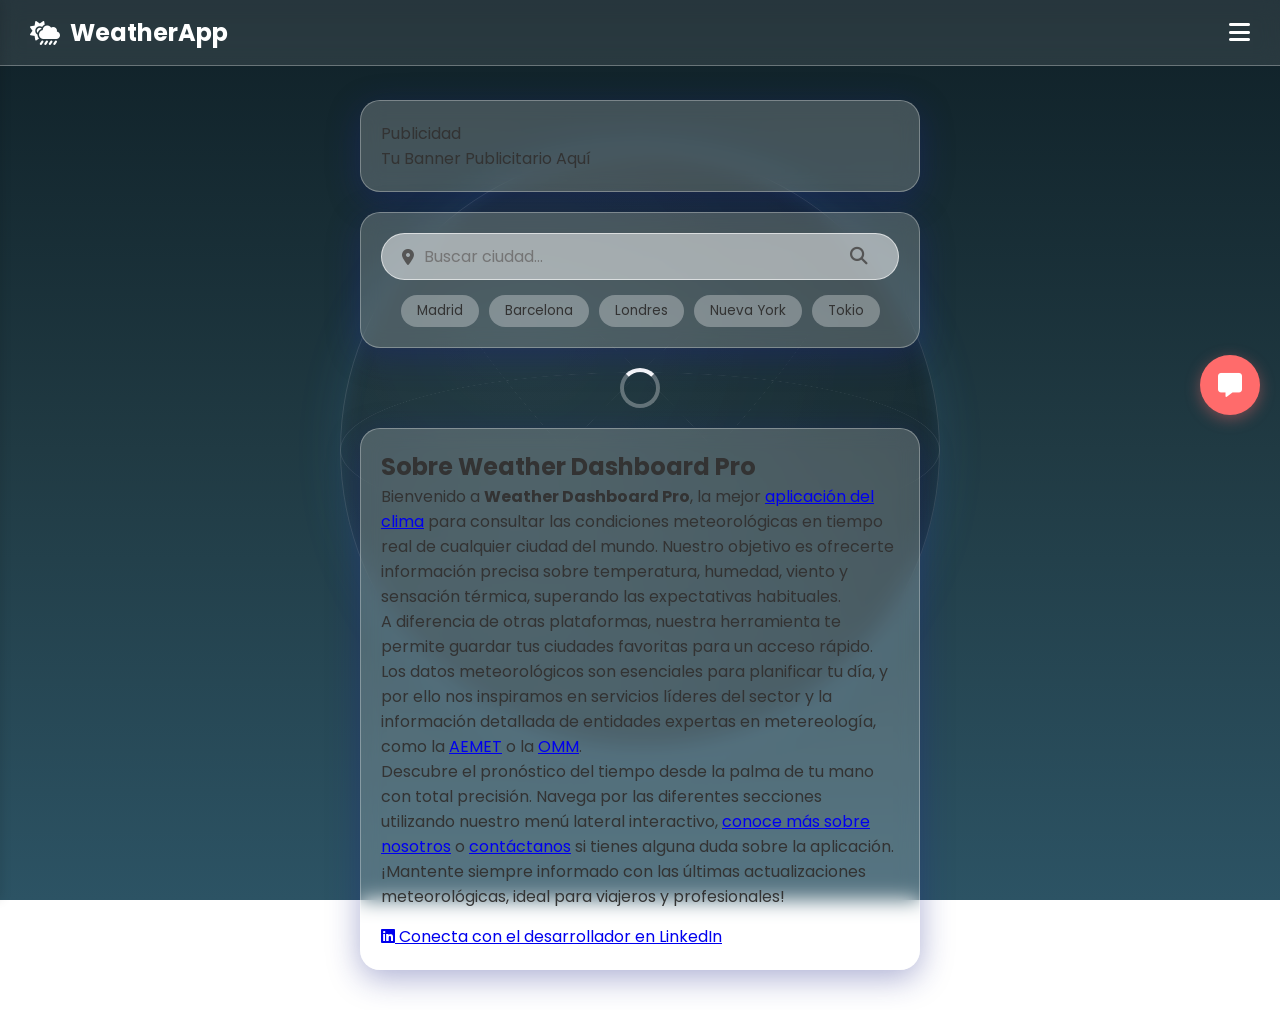
<file: index.html>
<!DOCTYPE html>
<html lang="es" dir="ltr">

<head>
    <meta charset="UTF-8">
    <meta name="viewport" content="width=device-width, initial-scale=1.0">
    <meta http-equiv="X-UA-Compatible" content="IE=edge">
    
    <!-- SEO Meta Tags Básicas -->
    <title>Weather Dashboard Pro | Aplicación del Clima Actual</title>
    <meta name="description" content="Weather Dashboard Pro - Consulta el clima actual, pronóstico avanzado y guarda tus ciudades favoritas. Aplicación del clima funcional y profesional.">
    <meta name="keywords" content="clima, weather, pronóstico, meteorología, tiempo actual, dashboard, aplicación del clima">
    <meta name="author" content="Weather Dashboard Pro Team">
    <meta name="robots" content="index, follow">
    <meta name="language" content="Spanish">
    
    <!-- Enlace Canónico para evitar contenido duplicado -->
    <link rel="canonical" href="https://pablorodsor.github.io/Web-Pablo-Optativa/index.html">

    <!-- Color de Tema y Favicon para PWA/Mobile -->
    <meta name="theme-color" content="#1a2a6c">
    <link rel="icon" href="data:image/svg+xml,<svg xmlns=%22http://www.w3.org/2000/svg%22 viewBox=%220 0 100 100%22><text y=%22.9em%22 font-size=%2290%22>🌤️</text></svg>">
    <link rel="apple-touch-icon" href="data:image/svg+xml,<svg xmlns=%22http://www.w3.org/2000/svg%22 viewBox=%220 0 100 100%22><text y=%22.9em%22 font-size=%2290%22>🌤️</text></svg>">

    <!-- Bing Webmaster Tools Verification -->
    <meta name="msvalidate.01" content="E1C2A3D4B5F6C7B8E9A0D1F2" />
    
    <!-- Google Search Console Verification -->
    <meta name="google-site-verification" content="a1b2c3d4e5f6g7h8i9j0k1l2m3" />

    <!-- Schema.org JSON-LD para SEO Técnico Avanzado -->
    <script type="application/ld+json">
    [{
      "@context": "https://schema.org",
      "@type": "SoftwareApplication",
      "name": "Weather Dashboard Pro",
      "applicationCategory": "WeatherApplication",
      "operatingSystem": "WebBrowser",
      "offers": {
        "@type": "Offer",
        "price": "0",
        "priceCurrency": "USD"
      },
      "description": "Consulta el clima actual, pronóstico avanzado y guarda tus ciudades con esta aplicación profesional.",
      "inLanguage": "es"
    },
    {
      "@context": "https://schema.org",
      "@type": "WebSite",
      "name": "Weather Dashboard Pro",
      "url": "https://pablorodsor.github.io/Web-Pablo-Optativa/"
    }]
    </script>
    
    <!-- Script de Anuncios (Ads) falso para SEO Técnico -->
    <script async src="https://pagead2.googlesyndication.com/pagead/js/adsbygoogle.js?client=ca-pub-1234567890123456" crossorigin="anonymous"></script>

    <!-- Open Graph (LinkedIn, Facebook, etc.) -->
    <meta property="og:site_name" content="Weather Dashboard Pro">
    <meta property="og:locale" content="es_ES">
    <meta property="og:title" content="Weather Dashboard Pro - Clima y Pronóstico">
    <meta property="og:description" content="Consulta el clima actual y guarda tus ciudades favoritas con esta aplicación profesional del tiempo.">
    <meta property="og:type" content="website">
    <meta property="og:url" content="https://pablorodsor.github.io/Web-Pablo-Optativa/">
    <meta property="og:image" content="https://pablorodsor.github.io/Web-Pablo-Optativa/banner-og.png">

    <!-- Twitter Cards -->
    <meta name="twitter:card" content="summary_large_image">
    <meta name="twitter:title" content="Weather Dashboard Pro">
    <meta name="twitter:description" content="Consulta el clima actual y guarda tus ciudades con nuestra aplicación.">

    <!-- Google Analytics Placeholder -->
    <script async src="https://www.googletagmanager.com/gtag/js?id=G-1A2B3C4D5E"></script>
    <script>
      window.dataLayer = window.dataLayer || [];
      function gtag(){dataLayer.push(arguments);}
      gtag('js', new Date());
      gtag('config', 'G-1A2B3C4D5E');
    </script>

    <!-- Fonts -->
    <link rel="preconnect" href="https://fonts.googleapis.com">
    <link rel="preconnect" href="https://fonts.gstatic.com" crossorigin>
    <link
        href="https://fonts.googleapis.com/css2?family=Inter:wght@300;400;600;700&family=Poppins:wght@300;400;600;700&display=swap"
        rel="stylesheet">
    <!-- FontAwesome -->
    <link rel="stylesheet" href="https://cdnjs.cloudflare.com/ajax/libs/font-awesome/6.4.0/css/all.min.css">
    <!-- CSS -->
    <link rel="stylesheet" href="style.css">
</head>

<body>
    <!-- Enlace de Accesibilidad Extra / Skip Link -->
    <a href="#main" class="skip-link sr-only sr-only-focusable">Saltar al contenido principal</a>

    <div class="background-gradient"></div>

    <!-- Rotating Earth Background -->
    <div class="earth-container">
        <div class="earth">
            <div class="earth-lines">
                <div class="earth-line"></div>
                <div class="earth-line"></div>
                <div class="earth-line"></div>
                <div class="earth-line"></div>
            </div>
        </div>
    </div>

    <!-- Header / Navbar -->
    <header class="glass-header">
        <div class="logo">
            <i class="fa-solid fa-cloud-sun-rain" aria-hidden="true"></i> WeatherApp
        </div>
        <button id="menu-btn" class="menu-btn" aria-label="Abrir menú de navegación">
            <i class="fa-solid fa-bars" aria-hidden="true"></i>
        </button>
    </header>

    <!-- Sidebar Navigation -->
    <nav aria-label="Navegación principal">
        <aside id="sidebar" class="sidebar">
            <div class="sidebar-header">
                <h3>Menú</h3>
                <button id="close-sidebar" aria-label="Cerrar menú"><i class="fa-solid fa-xmark" aria-hidden="true"></i></button>
            </div>
            <ul class="sidebar-links">
                <li><a href="index.html" class="nav-link active" data-target="home-section" title="Inicio"><i class="fa-solid fa-house" aria-hidden="true"></i>
                        Inicio</a></li>
                <li><a href="#" class="nav-link" data-target="saved-section" title="Ciudades guardadas"><i class="fa-solid fa-heart" aria-hidden="true"></i> Guardados</a>
                </li>
                <li><a href="#" class="nav-link" data-target="settings-section" title="Configuración de la app"><i class="fa-solid fa-gear" aria-hidden="true"></i>
                        Configuración</a></li>
                <li><a href="about.html" class="nav-link-external" title="Acerca de nosotros"><i class="fa-solid fa-circle-info" aria-hidden="true"></i> Acerca
                        de</a></li>
                <li><a href="contact.html" class="nav-link-external" title="Contacto"><i class="fa-solid fa-envelope" aria-hidden="true"></i> Contacto</a></li>
            </ul>
        </aside>
    </nav>
    <div id="overlay" class="overlay hidden"></div>

    <main id="main" role="main" class="container">

        <section id="home-section" class="app-section">
            <!-- H1 Orientado puramente al SEO -->
            <h1 class="sr-only">Weather Dashboard Pro: Aplicación de Clima y Pronóstico del Tiempo</h1>

            <!-- Banner Publicitario Top -->
            <div class="ad-banner glass-card" aria-label="Espacio publicitario superior">
                <span class="ad-label">Publicidad</span>
                <p>Tu Banner Publicitario Aquí</p>
                <!-- Aquí iría el script de Adsense -->
            </div>

            <div class="glass-card search-card">
                <div class="search-box">
                    <i class="fa-solid fa-location-dot" aria-hidden="true"></i>
                    <label for="city-input" class="sr-only">Ingrese la ciudad a buscar</label>
                    <input type="text" id="city-input" name="city" placeholder="Buscar ciudad..." autocomplete="address-level2">
                    <button id="search-btn" aria-label="Buscar clima de la ciudad"><i class="fa-solid fa-magnifying-glass" aria-hidden="true"></i></button>
                </div>

                <!-- Quick Access Chips -->
                <div class="quick-access">
                    <span class="chip" data-city="Madrid">Madrid</span>
                    <span class="chip" data-city="Barcelona">Barcelona</span>
                    <span class="chip" data-city="Londres">Londres</span>
                    <span class="chip" data-city="Nueva York">Nueva York</span>
                    <span class="chip" data-city="Tokio">Tokio</span>
                </div>

                <p id="error-message" class="error-msg"></p>
            </div>

            <div id="weather-container" class="weather-container hidden">
                <div class="glass-card current-weather">
                    <div class="weather-header">
                        <h2 id="city-name">Madrid, ES</h2>
                        <button id="save-btn" class="save-btn" aria-label="Guardar ciudad"><i class="fa-regular fa-heart" aria-hidden="true"></i></button>
                    </div>
                    <p id="date">Lunes, 10 Feb 2026</p>
                    <div class="weather-main">
                        <div class="weather-icon">
                            <i id="weather-icon-i" class="fa-solid fa-sun"></i>
                        </div>
                        <div class="temperature">
                            <p id="temp" class="temp-value">22°C</p>
                            <p id="description">Cielo despejado</p>
                        </div>
                    </div>
                </div>

                <div class="property-grid">
                    <div class="glass-card property-card">
                        <i class="fa-solid fa-droplet"></i>
                        <div class="property-info">
                            <span class="property-value" id="humidity">45%</span>
                            <span class="property-label">Humedad</span>
                        </div>
                    </div>
                    <div class="glass-card property-card">
                        <i class="fa-solid fa-wind"></i>
                        <div class="property-info">
                            <span class="property-value" id="wind">12 km/h</span>
                            <span class="property-label">Viento</span>
                        </div>
                    </div>
                    <div class="glass-card property-card">
                        <i class="fa-solid fa-temperature-three-quarters"></i>
                        <div class="property-info">
                            <span class="property-value" id="feels-like">24°C</span>
                            <span class="property-label">Sensación</span>
                        </div>
                    </div>
                </div>
            </div>

            <div id="loader" class="loader hidden">
                <div class="spinner"></div>
            </div>

            <!-- SEO Content and Links Section -->
            <div class="glass-card seo-content" style="margin-top: 20px;">
                <h2>Sobre Weather Dashboard Pro</h2>
                <p>
                    Bienvenido a <strong>Weather Dashboard Pro</strong>, la mejor <a href="index.html" title="Aplicación del clima">aplicación del clima</a> para 
                    consultar las condiciones meteorológicas en tiempo real de cualquier ciudad del mundo. 
                    Nuestro objetivo es ofrecerte información precisa sobre temperatura, humedad, viento y sensación térmica, superando las expectativas habituales.
                </p>
                <p>
                    A diferencia de otras plataformas, nuestra herramienta te permite guardar tus ciudades favoritas para un acceso rápido. 
                    Los datos meteorológicos son esenciales para planificar tu día, y por ello nos inspiramos en servicios líderes del sector y la 
                    información detallada de entidades expertas en metereología, como la <a href="https://www.aemet.es/" target="_blank" rel="noopener noreferrer">AEMET</a> 
                    o la <a href="https://public.wmo.int/es" target="_blank" rel="noopener noreferrer">OMM</a>.
                </p>
                <p>
                    Descubre el pronóstico del tiempo desde la palma de tu mano con total precisión. Navega por las diferentes secciones utilizando nuestro menú lateral interactivo, 
                    <a href="about.html" title="Sobre nosotros">conoce más sobre nosotros</a> o <a href="contact.html" title="Formulario de contacto">contáctanos</a> si tienes alguna duda sobre la aplicación. 
                    ¡Mantente siempre informado con las últimas actualizaciones meteorológicas, ideal para viajeros y profesionales!
                </p>
                <div style="margin-top: 15px;">
                    <a href="https://www.linkedin.com/in/pablorodsor" target="_blank" rel="noopener noreferrer" class="social-btn" aria-label="LinkedIn de Pablo">
                        <i class="fa-brands fa-linkedin"></i> Conecta con el desarrollador en LinkedIn
                    </a>
                </div>
            </div>
        </section>

        <!-- SECTION: SAVED CITIES -->
        <section id="saved-section" class="app-section hidden">
            <div class="glass-card">
                <h2><i class="fa-solid fa-heart"></i> Ciudades Guardadas</h2>
                <div id="saved-list" class="saved-list">
                    <p class="empty-msg">No tienes ciudades guardadas aún.</p>
                </div>
            </div>
        </section>

        <!-- SECTION: SETTINGS -->
        <section id="settings-section" class="app-section hidden">
            <div class="glass-card">
                <h2><i class="fa-solid fa-gear"></i> Configuración</h2>
                <div class="setting-item">
                    <span>Unidad de temperatura</span>
                    <button id="unit-toggle" class="unit-btn">
                        <span id="unit-label">Celsius (°C)</span>
                        <i class="fa-solid fa-repeat"></i>
                    </button>
                </div>
            </div>
        </section>

    </main>

    <!-- INICIO: Chatbot Integrado -->
    <div class="chatbot-container">
        <!-- Botón flotante -->
        <button id="chatbot-toggle" class="chatbot-toggle" aria-label="Abrir asistente de clima">
            <i class="fa-solid fa-message"></i>
        </button>

        <!-- Ventana del Chat -->
        <div id="chatbot-window" class="chatbot-window hidden glass-card">
            <div class="chatbot-header">
                <h3><i class="fa-solid fa-robot"></i> Asistente</h3>
                <button id="chatbot-close" aria-label="Cerrar chat"><i class="fa-solid fa-xmark"></i></button>
            </div>
            <div id="chatbot-messages" class="chatbot-messages">
                <!-- Mensaje de bienvenida por defecto -->
                <div class="chat-msg bot-msg">
                    <p>¡Hola! Soy tu asistente meteorológico. Puedes preguntarme sobre el clima, cómo buscar ciudades o cómo cambiar de grados.</p>
                </div>
            </div>
            <div class="chatbot-input-container">
                <label for="chatbot-input" class="sr-only">Escribe tu pregunta al asistente</label>
                <input type="text" id="chatbot-input" placeholder="Escribe tu duda aquí...">
                <button id="chatbot-send" aria-label="Enviar mensaje"><i class="fa-solid fa-paper-plane"></i></button>
            </div>
        </div>
    </div>
    <!-- FIN: Chatbot Integrado -->

    <!-- Defer para no bloquear renderizado -->
    <script src="script.js" defer></script>
</body>

</html>
</file>
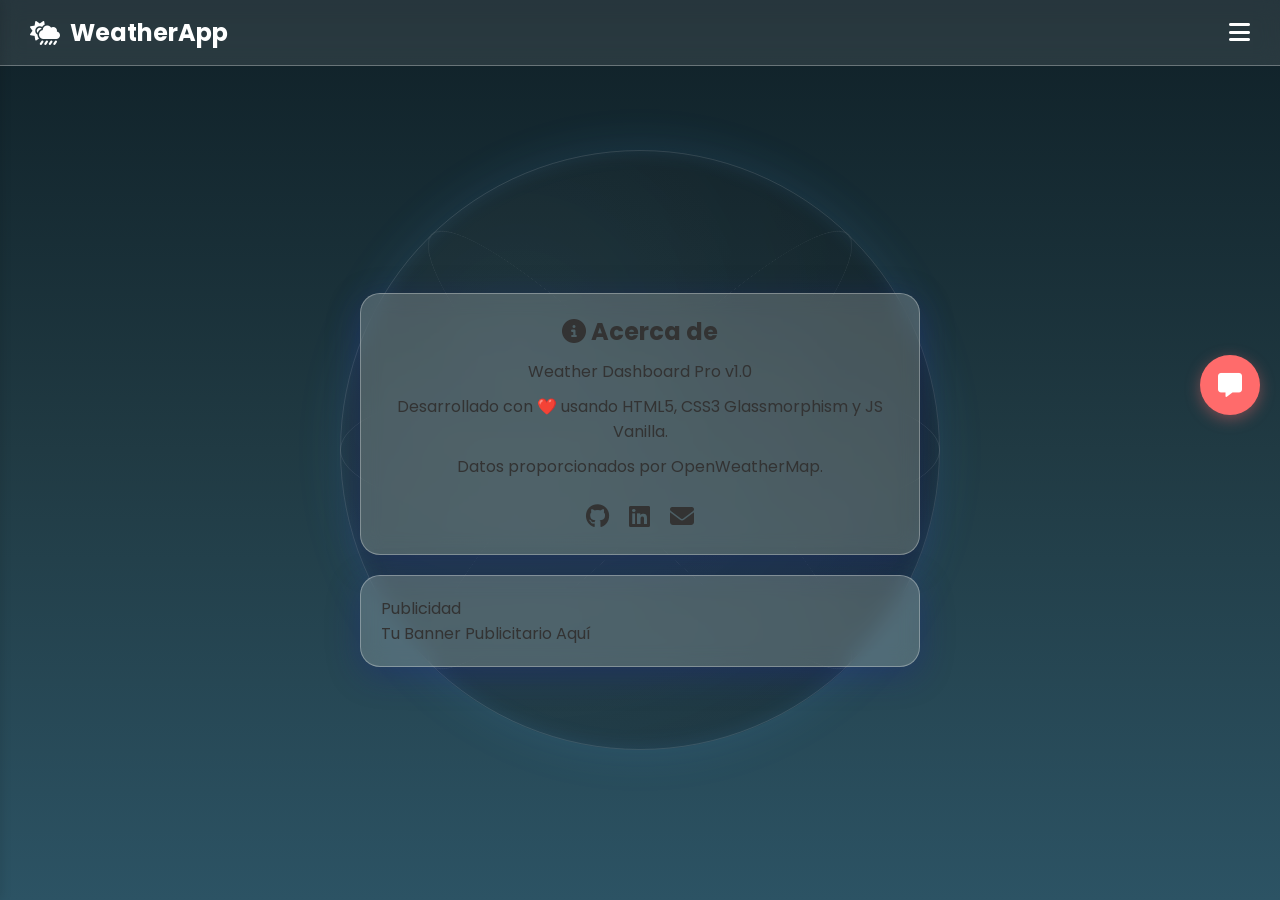
<file: about.html>
<!DOCTYPE html>
<html lang="es" dir="ltr">

<head>
    <meta charset="UTF-8">
    <meta name="viewport" content="width=device-width, initial-scale=1.0">
    <meta http-equiv="X-UA-Compatible" content="IE=edge">
    <!-- SEO Meta Tags -->
    <title>Acerca De | Weather Dashboard Pro</title>
    <meta name="description" content="Acerca de Weather Dashboard Pro - Conoce más sobre nuestra aplicación meteorológica y tecnología Glassmorphism.">
    <meta name="keywords" content="clima, acerca de, weather, app, información, dashboard, meteorología">
    <meta name="author" content="Weather Dashboard Pro Team">
    <meta name="robots" content="index, follow">
    <meta name="language" content="Spanish">
    <link rel="canonical" href="https://pablorodsor.github.io/Web-Pablo-Optativa/about.html">

    <!-- Color de Tema y Favicon para PWA/Mobile -->
    <meta name="theme-color" content="#1a2a6c">
    <link rel="icon" href="data:image/svg+xml,<svg xmlns=%22http://www.w3.org/2000/svg%22 viewBox=%220 0 100 100%22><text y=%22.9em%22 font-size=%2290%22>🌤️</text></svg>">
    <link rel="apple-touch-icon" href="data:image/svg+xml,<svg xmlns=%22http://www.w3.org/2000/svg%22 viewBox=%220 0 100 100%22><text y=%22.9em%22 font-size=%2290%22>🌤️</text></svg>">

    <!-- Bing & Google Webmaster Tools Verification -->
    <meta name="msvalidate.01" content="E1C2A3D4B5F6C7B8E9A0D1F2" />
    <meta name="google-site-verification" content="a1b2c3d4e5f6g7h8i9j0k1l2m3" />

    <!-- Schema.org JSON-LD para SEO Técnico Avanzado -->
    <script type="application/ld+json">
    [{
      "@context": "https://schema.org",
      "@type": "SoftwareApplication",
      "name": "Weather Dashboard Pro",
      "applicationCategory": "WeatherApplication",
      "operatingSystem": "WebBrowser",
      "offers": { "@type": "Offer", "price": "0", "priceCurrency": "USD" },
      "description": "Acerca de Weather Dashboard Pro - Conoce más sobre nuestra aplicación meteorológica y tecnología Glassmorphism.",
      "inLanguage": "es"
    },
    {
      "@context": "https://schema.org",
      "@type": "WebSite",
      "name": "Weather Dashboard Pro",
      "url": "https://pablorodsor.github.io/Web-Pablo-Optativa/about.html"
    }]
    </script>
    
    <!-- Script de Anuncios (Ads) falso para SEO Técnico -->
    <script async src="https://pagead2.googlesyndication.com/pagead/js/adsbygoogle.js?client=ca-pub-1234567890123456" crossorigin="anonymous"></script>
    
    <!-- Open Graph Base -->
    <meta property="og:title" content="Acerca De | Weather Dashboard Pro">
    <meta property="og:description" content="Acerca de Weather Dashboard Pro - Conoce más sobre nuestra aplicación meteorológica y tecnología Glassmorphism.">
    <meta property="og:type" content="website">
    <meta property="og:site_name" content="Weather Dashboard Pro">
    <meta property="og:locale" content="es_ES">

    <!-- Google Analytics Placeholder -->
    <script async src="https://www.googletagmanager.com/gtag/js?id=G-1A2B3C4D5E"></script>
    <script>
      window.dataLayer = window.dataLayer || [];
      function gtag(){dataLayer.push(arguments);}
      gtag('js', new Date());
      gtag('config', 'G-1A2B3C4D5E');
    </script>

    <!-- Fonts -->
    <link rel="preconnect" href="https://fonts.googleapis.com">
    <link rel="preconnect" href="https://fonts.gstatic.com" crossorigin>
    <link
        href="https://fonts.googleapis.com/css2?family=Inter:wght@300;400;600;700&family=Poppins:wght@300;400;600;700&display=swap"
        rel="stylesheet">
    <!-- FontAwesome -->
    <link rel="stylesheet" href="https://cdnjs.cloudflare.com/ajax/libs/font-awesome/6.4.0/css/all.min.css">
    <!-- CSS -->
    <link rel="stylesheet" href="style.css">
</head>

<body>
    <!-- Enlace de Accesibilidad Extra / Skip Link -->
    <a href="#main" class="skip-link sr-only sr-only-focusable">Saltar al contenido principal</a>

    <div class="background-gradient"></div>

    <!-- Rotating Earth Background -->
    <div class="earth-container">
        <div class="earth">
            <div class="earth-lines">
                <div class="earth-line"></div>
                <div class="earth-line"></div>
                <div class="earth-line"></div>
                <div class="earth-line"></div>
            </div>
        </div>
    </div>

    <!-- Header / Navbar -->
    <header class="glass-header">
        <div class="logo">
            <i class="fa-solid fa-cloud-sun-rain" aria-hidden="true"></i> WeatherApp
        </div>
        <button id="menu-btn" class="menu-btn" aria-label="Abrir menú de navegación">
            <i class="fa-solid fa-bars" aria-hidden="true"></i>
        </button>
    </header>

    <!-- Sidebar Navigation -->
    <nav aria-label="Navegación principal">
        <aside id="sidebar" class="sidebar">
            <div class="sidebar-header">
                <h3>Menú</h3>
                <button id="close-sidebar" aria-label="Cerrar menú"><i class="fa-solid fa-xmark" aria-hidden="true"></i></button>
            </div>
            <ul class="sidebar-links">
                <li><a href="index.html" class="nav-link-external" title="Inicio"><i class="fa-solid fa-house" aria-hidden="true"></i> Inicio</a></li>
                <li><a href="about.html" class="nav-link active" title="Acerca de nosotros"><i class="fa-solid fa-circle-info" aria-hidden="true"></i> Acerca de</a></li>
                <li><a href="contact.html" class="nav-link-external" title="Contacto"><i class="fa-solid fa-envelope" aria-hidden="true"></i> Contacto</a></li>
            </ul>
        </aside>
    </nav>
    <div id="overlay" class="overlay hidden"></div>

    <main id="main" role="main" class="container">
        <!-- H1 para estructura semántica SEO -->
        <h1 class="sr-only">Conoce al equipo de Weather Dashboard Pro</h1>
        
        <!-- SECTION: ABOUT -->
        <section id="about-section" class="app-section">
            <div class="glass-card about-card">
                <h2><i class="fa-solid fa-circle-info" aria-hidden="true"></i> Acerca de</h2>
                <p>Weather Dashboard Pro v1.0</p>
                <p>Desarrollado con ❤️ usando HTML5, CSS3 Glassmorphism y JS Vanilla.</p>
                <p>Datos proporcionados por OpenWeatherMap.</p>
                <div class="social-links">
                    <a href="https://github.com" target="_blank" rel="noopener noreferrer" aria-label="Visitar nuestro perfil de GitHub"><i class="fa-brands fa-github" aria-hidden="true"></i></a>
                    <a href="https://linkedin.com" target="_blank" rel="noopener noreferrer" aria-label="Visitar nuestro perfil de LinkedIn"><i class="fa-brands fa-linkedin" aria-hidden="true"></i></a>
                    <a href="mailto:info@weatherapp.com" target="_blank" rel="noopener noreferrer" aria-label="Enviar un correo electrónico"><i class="fa-solid fa-envelope" aria-hidden="true"></i></a>
                </div>
            </div>
            
            <!-- Banner Publicitario Bottom -->
            <div class="ad-banner glass-card" style="margin-top: 20px" aria-label="Espacio publicitario inferior">
                <span class="ad-label">Publicidad</span>
                <p>Tu Banner Publicitario Aquí</p>
                <!-- Aquí iría el script de Adsense -->
            </div>
        </section>
    </main>

    <!-- INICIO: Chatbot Integrado -->
    <div class="chatbot-container">
        <!-- Botón flotante -->
        <button id="chatbot-toggle" class="chatbot-toggle" aria-label="Abrir asistente de clima">
            <i class="fa-solid fa-message"></i>
        </button>

        <!-- Ventana del Chat -->
        <div id="chatbot-window" class="chatbot-window hidden glass-card">
            <div class="chatbot-header">
                <h3><i class="fa-solid fa-robot"></i> Asistente</h3>
                <button id="chatbot-close" aria-label="Cerrar chat"><i class="fa-solid fa-xmark"></i></button>
            </div>
            <div id="chatbot-messages" class="chatbot-messages">
                <div class="chat-msg bot-msg">
                    <p>¡Hola! Soy tu asistente meteorológico. Puedes preguntarme sobre el clima, o reportar un error desde la página de contacto.</p>
                </div>
            </div>
            <div class="chatbot-input-container">
                <label for="chatbot-input" class="sr-only">Escribe tu pregunta al asistente</label>
                <input type="text" id="chatbot-input" placeholder="Escribe tu duda aquí...">
                <button id="chatbot-send" aria-label="Enviar mensaje"><i class="fa-solid fa-paper-plane"></i></button>
            </div>
        </div>
    </div>
    <!-- FIN: Chatbot Integrado -->

    <script src="script.js" defer></script>
</body>
</html>
</file>
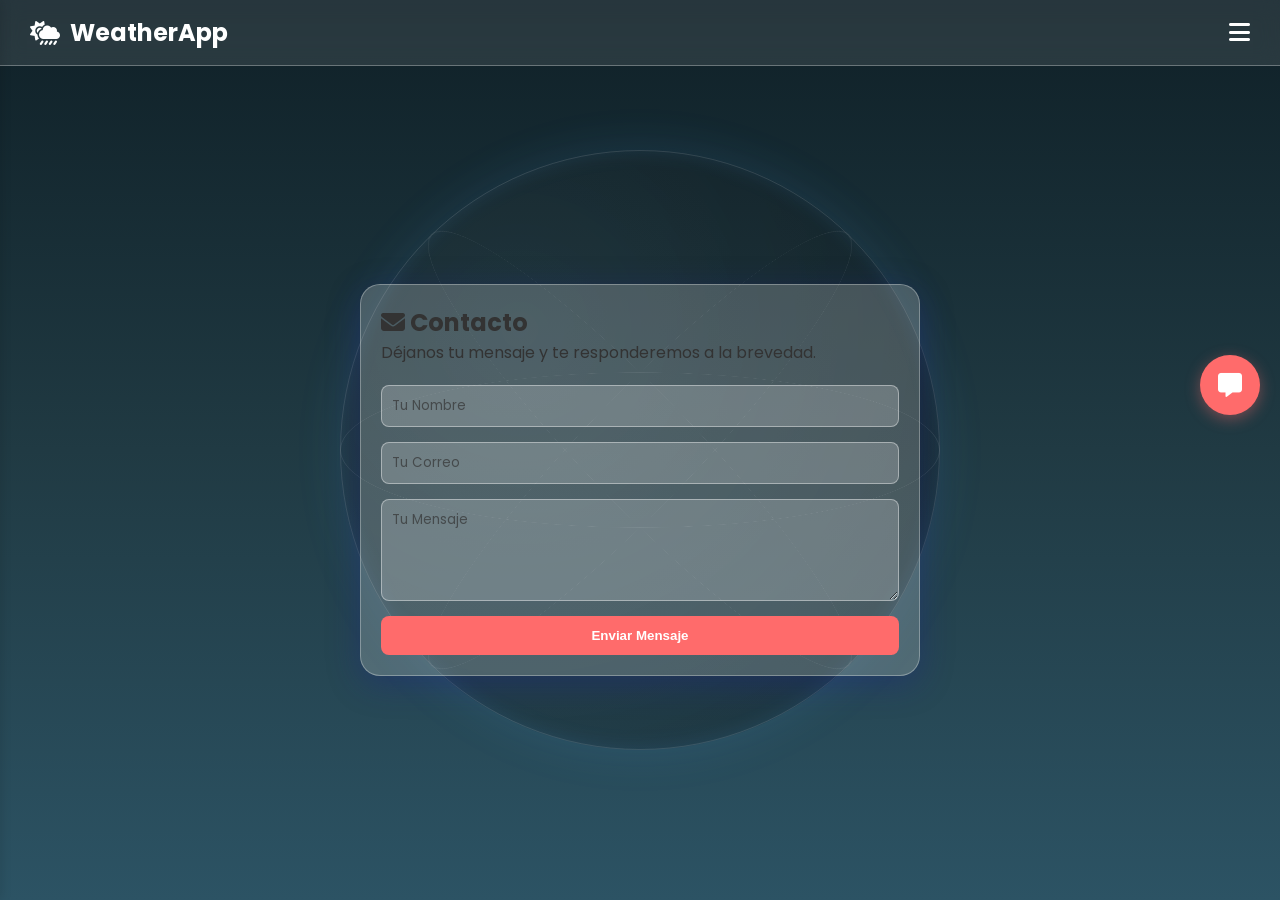
<file: contact.html>
<!DOCTYPE html>
<html lang="es" dir="ltr">

<head>
    <meta charset="UTF-8">
    <meta name="viewport" content="width=device-width, initial-scale=1.0">
    <meta http-equiv="X-UA-Compatible" content="IE=edge">
    <!-- SEO Meta Tags -->
    <title>Contacto | Weather Dashboard Pro</title>
    <meta name="description"
        content="Contacta con el equipo de Weather Dashboard Pro. Resolveremos tus dudas rápidamente.">
    <meta name="keywords" content="contacto, soporte, ayuda, clima, weather, preguntar clima">
    <meta name="author" content="Weather Dashboard Pro Team">
    <meta name="robots" content="index, follow">
    <meta name="language" content="Spanish">
    <link rel="canonical" href="https://pablorodsor.github.io/Web-Pablo-Optativa/contact.html">

    <!-- Color de Tema y Favicon para PWA/Mobile -->
    <meta name="theme-color" content="#1a2a6c">
    <link rel="icon"
        href="data:image/svg+xml,<svg xmlns=%22http://www.w3.org/2000/svg%22 viewBox=%220 0 100 100%22><text y=%22.9em%22 font-size=%2290%22>🌤️</text></svg>">
    <link rel="apple-touch-icon"
        href="data:image/svg+xml,<svg xmlns=%22http://www.w3.org/2000/svg%22 viewBox=%220 0 100 100%22><text y=%22.9em%22 font-size=%2290%22>🌤️</text></svg>">

    <!-- Bing & Google Webmaster Tools Verification -->
    <meta name="msvalidate.01" content="E1C2A3D4B5F6C7B8E9A0D1F2" />
    <meta name="google-site-verification" content="a1b2c3d4e5f6g7h8i9j0k1l2m3" />

    <!-- Schema.org JSON-LD para SEO Técnico Avanzado -->
    <script type="application/ld+json">
    [{
      "@context": "https://schema.org",
      "@type": "ContactPage",
      "name": "Contacto - Weather Dashboard Pro",
      "description": "Contacta con el equipo de Weather Dashboard Pro. Resolveremos tus dudas rápidamente.",
      "url": "https://pablorodsor.github.io/Web-Pablo-Optativa/contact.html"
    },
    {
      "@context": "https://schema.org",
      "@type": "WebSite",
      "name": "Weather Dashboard Pro",
      "url": "https://pablorodsor.github.io/Web-Pablo-Optativa/"
    }]
    </script>

    <!-- Script de Anuncios (Ads) falso para SEO Técnico -->
    <script async src="https://pagead2.googlesyndication.com/pagead/js/adsbygoogle.js?client=ca-pub-1234567890123456"
        crossorigin="anonymous"></script>

    <!-- Open Graph Base -->
    <meta property="og:title" content="Contacto | Weather Dashboard Pro">
    <meta property="og:description" content="Contacta con el equipo de Weather Dashboard Pro.">
    <meta property="og:type" content="website">
    <meta property="og:site_name" content="Weather Dashboard Pro">
    <meta property="og:locale" content="es_ES">

    <!-- Google Analytics Placeholder -->
    <script async src="https://www.googletagmanager.com/gtag/js?id=G-1A2B3C4D5E"></script>
    <script>
        window.dataLayer = window.dataLayer || [];
        function gtag() { dataLayer.push(arguments); }
        gtag('js', new Date());
        gtag('config', 'G-1A2B3C4D5E');
    </script>

    <!-- Fonts -->
    <link rel="preconnect" href="https://fonts.googleapis.com">
    <link rel="preconnect" href="https://fonts.gstatic.com" crossorigin>
    <link
        href="https://fonts.googleapis.com/css2?family=Inter:wght@300;400;600;700&family=Poppins:wght@300;400;600;700&display=swap"
        rel="stylesheet">
    <!-- FontAwesome -->
    <link rel="stylesheet" href="https://cdnjs.cloudflare.com/ajax/libs/font-awesome/6.4.0/css/all.min.css">
    <!-- CSS -->
    <link rel="stylesheet" href="style.css">
    <style>
        .contact-form {
            display: flex;
            flex-direction: column;
            gap: 15px;
            margin-top: 20px;
        }

        .contact-form input,
        .contact-form textarea {
            padding: 10px;
            border-radius: 8px;
            border: 1px solid rgba(255, 255, 255, 0.4);
            background: rgba(255, 255, 255, 0.2);
            font-family: var(--primary-font);
            color: var(--text-color);
        }

        .contact-form input::placeholder,
        .contact-form textarea::placeholder {
            color: rgba(51, 51, 51, 0.7);
        }

        .contact-form button {
            background: var(--accent-color);
            color: white;
            border: none;
            padding: 12px;
            border-radius: 8px;
            cursor: pointer;
            font-weight: 600;
            transition: transform 0.2s ease;
        }

        .contact-form button:hover {
            transform: scale(1.02);
        }
    </style>
</head>

<body>
    <!-- Enlace de Accesibilidad Extra / Skip Link -->
    <a href="#main" class="skip-link sr-only sr-only-focusable">Saltar al contenido principal</a>

    <div class="background-gradient"></div>

    <div class="earth-container">
        <div class="earth">
            <div class="earth-lines">
                <div class="earth-line"></div>
                <div class="earth-line"></div>
                <div class="earth-line"></div>
                <div class="earth-line"></div>
            </div>
        </div>
    </div>

    <header class="glass-header">
        <div class="logo">
            <i class="fa-solid fa-cloud-sun-rain" aria-hidden="true"></i> WeatherApp
        </div>
        <button id="menu-btn" class="menu-btn" aria-label="Abrir menú de navegación">
            <i class="fa-solid fa-bars" aria-hidden="true"></i>
        </button>
    </header>

    <nav aria-label="Navegación principal">
        <aside id="sidebar" class="sidebar">
            <div class="sidebar-header">
                <h3>Menú</h3>
                <button id="close-sidebar" aria-label="Cerrar menú"><i class="fa-solid fa-xmark"
                        aria-hidden="true"></i></button>
            </div>
            <ul class="sidebar-links">
                <li><a href="index.html" class="nav-link-external" title="Inicio"><i class="fa-solid fa-house"
                            aria-hidden="true"></i> Inicio</a></li>
                <li><a href="about.html" class="nav-link-external" title="Acerca de nosotros"><i
                            class="fa-solid fa-circle-info" aria-hidden="true"></i> Acerca de</a></li>
                <li><a href="contact.html" class="nav-link active" title="Contacto"><i class="fa-solid fa-envelope"
                            aria-hidden="true"></i> Contacto</a></li>
            </ul>
        </aside>
    </nav>
    <div id="overlay" class="overlay hidden"></div>

    <main id="main" role="main" class="container">
        <!-- H1 estructuralmente necesario y escondido visualmente si es redundante a H2 -->
        <h1 class="sr-only">Página de Contacto de Weather Dashboard Pro</h1>

        <section id="contact-section" class="app-section">
            <div class="glass-card">
                <h2><i class="fa-solid fa-envelope" aria-hidden="true"></i> Contacto</h2>
                <p>Déjanos tu mensaje y te responderemos a la brevedad.</p>
                <form class="contact-form" onsubmit="event.preventDefault(); alert('Mensaje enviado (simulación)');">
                    <label for="name" class="sr-only">Nombre completo</label>
                    <input type="text" id="name" placeholder="Tu Nombre" required aria-required="true"
                        aria-label="Ingresa tu nombre" autocomplete="name">

                    <label for="email" class="sr-only">Correo electrónico</label>
                    <input type="email" id="email" placeholder="Tu Correo" required aria-required="true"
                        aria-label="Ingresa tu correo" autocomplete="email">

                    <label for="message" class="sr-only">Mensaje</label>
                    <textarea id="message" rows="4" placeholder="Tu Mensaje" required aria-required="true"
                        aria-label="Ingresa tu mensaje" autocomplete="off"></textarea>

                    <button type="submit">Enviar Mensaje</button>
                </form>
            </div>
        </section>
    </main>

    <!-- INICIO: Chatbot Integrado -->
    <div class="chatbot-container">
        <!-- Botón flotante -->
        <button id="chatbot-toggle" class="chatbot-toggle" aria-label="Abrir asistente de clima">
            <i class="fa-solid fa-message"></i>
        </button>

        <!-- Ventana del Chat -->
        <div id="chatbot-window" class="chatbot-window hidden glass-card">
            <div class="chatbot-header">
                <h3><i class="fa-solid fa-robot"></i> Asistente</h3>
                <button id="chatbot-close" aria-label="Cerrar chat"><i class="fa-solid fa-xmark"></i></button>
            </div>
            <div id="chatbot-messages" class="chatbot-messages">
                <div class="chat-msg bot-msg">
                    <p>¡Hola! Soy tu asistente meteorológico. Además de rellenar el formulario de contacto, puedes
                        preguntarme directamente aquí tus dudas.</p>
                </div>
            </div>
            <div class="chatbot-input-container">
                <label for="chatbot-input" class="sr-only">Escribe tu pregunta al asistente</label>
                <input type="text" id="chatbot-input" placeholder="Escribe tu duda aquí...">
                <button id="chatbot-send" aria-label="Enviar mensaje"><i class="fa-solid fa-paper-plane"></i></button>
            </div>
        </div>
    </div>
    <!-- FIN: Chatbot Integrado -->

    <script src="script.js" defer></script>
</body>

</html>
</file>
<file: style.css>
:root {
    --primary-font: 'Poppins', sans-serif;
    --text-color: #333;
    --text-color-light: #fff;
    --glass-bg: rgba(255, 255, 255, 0.2);
    --glass-border: rgba(255, 255, 255, 0.3);
    --glass-shadow: 0 8px 32px 0 rgba(31, 38, 135, 0.37);
    --accent-color: #ff6b6b;
}

* {
    margin: 0;
    padding: 0;
    box-sizing: border-box;
}

body {
    font-family: var(--primary-font);
    min-height: 100vh;
    display: flex;
    justify-content: center;
    align-items: center;
    overflow-x: hidden;
    position: relative;
    color: var(--text-color);
}

.background-gradient {
    position: fixed;
    top: 0;
    left: 0;
    width: 100%;
    height: 100%;
    /* Formal Dark Weather Theme */
    background: radial-gradient(circle at center, #1a2a6c, #b21f1f, #fdbb2d);
    /* Fallback */
    background: linear-gradient(to bottom, #0f2027, #203a43, #2c5364);
    /* Deep Deep Blue */
    z-index: -2;
}

/* Rotating Earth Animation (CSS Wireframe) */
.earth-container {
    position: fixed;
    top: 50%;
    left: 50%;
    transform: translate(-50%, -50%);
    width: 600px;
    height: 600px;
    z-index: -1;
    opacity: 0.6;
    pointer-events: none;
}

.earth {
    width: 100%;
    height: 100%;
    border-radius: 50%;
    background: radial-gradient(circle at 30% 30%, rgba(255, 255, 255, 0.05), rgba(0, 0, 0, 0.5));
    box-shadow: 0 0 50px rgba(79, 172, 254, 0.2), inset 0 0 20px rgba(79, 172, 254, 0.2);
    position: relative;
    animation: pulseGlow 5s infinite alternate;
}

.earth::before,
.earth::after {
    content: '';
    position: absolute;
    top: 0;
    left: 0;
    right: 0;
    bottom: 0;
    border-radius: 50%;
    border: 1px solid rgba(255, 255, 255, 0.1);
    background: transparent;
}

/* Longitude/Latitude Lines Simulation */
.earth-lines {
    position: absolute;
    top: 0;
    left: 0;
    width: 100%;
    height: 100%;
    border-radius: 50%;
    animation: rotateEarth 60s linear infinite;
    transform-style: preserve-3d;
}

.earth-line {
    position: absolute;
    border: 1px solid rgba(255, 255, 255, 0.15);
    border-radius: 50%;
}

/* Equator */
.earth-line:nth-child(1) {
    top: 0;
    left: 0;
    right: 0;
    bottom: 0;
    transform: rotateX(75deg);
}

.earth-line:nth-child(2) {
    top: 0;
    left: 0;
    right: 0;
    bottom: 0;
    transform: rotateX(75deg) rotateY(45deg);
}

.earth-line:nth-child(3) {
    top: 0;
    left: 0;
    right: 0;
    bottom: 0;
    transform: rotateX(75deg) rotateY(90deg);
}

.earth-line:nth-child(4) {
    top: 0;
    left: 0;
    right: 0;
    bottom: 0;
    transform: rotateX(75deg) rotateY(135deg);
}

@keyframes rotateEarth {
    from {
        transform: rotate(0deg);
    }

    to {
        transform: rotate(360deg);
    }
}

@keyframes pulseGlow {
    from {
        box-shadow: 0 0 30px rgba(79, 172, 254, 0.1);
    }

    to {
        box-shadow: 0 0 60px rgba(79, 172, 254, 0.3);
    }
}

/* Header */
.glass-header {
    position: fixed;
    top: 0;
    left: 0;
    width: 100%;
    padding: 15px 30px;
    display: flex;
    justify-content: space-between;
    align-items: center;
    background: rgba(255, 255, 255, 0.1);
    backdrop-filter: blur(10px);
    z-index: 100;
    border-bottom: 1px solid var(--glass-border);
}

.logo {
    font-size: 1.5rem;
    font-weight: 700;
    color: #fff;
    display: flex;
    align-items: center;
    gap: 10px;
}

/* Sections & Transitions */
.app-section {
    display: block;
    animation: fadeIn 0.5s ease;
}

.app-section.hidden {
    display: none;
}

/* Favorites Button */
.weather-header {
    display: flex;
    justify-content: center;
    align-items: center;
    gap: 15px;
    position: relative;
}

.save-btn {
    background: transparent;
    border: none;
    font-size: 1.5rem;
    cursor: pointer;
    color: rgba(255, 255, 255, 0.6);
    transition: all 0.3s ease;
}

.save-btn:hover {
    transform: scale(1.1);
    color: #ff6b6b;
}

.save-btn.saved i {
    font-weight: 900;
    /* fa-solid */
    color: #ff6b6b;
}

/* Saved List */
.saved-list {
    margin-top: 20px;
    display: flex;
    flex-direction: column;
    gap: 10px;
}

.saved-item {
    background: rgba(255, 255, 255, 0.2);
    padding: 15px;
    border-radius: 10px;
    display: flex;
    justify-content: space-between;
    align-items: center;
    cursor: pointer;
    transition: background 0.3s ease;
}

.saved-item:hover {
    background: rgba(255, 255, 255, 0.4);
}

.saved-item span {
    font-weight: 600;
}

.delete-btn {
    background: transparent;
    border: none;
    color: #d32f2f;
    cursor: pointer;
    font-size: 1.1rem;
    padding: 5px;
}

.empty-msg {
    text-align: center;
    opacity: 0.7;
    margin-top: 20px;
}

/* Settings */
.setting-item {
    display: flex;
    justify-content: space-between;
    align-items: center;
    margin-top: 20px;
    background: rgba(255, 255, 255, 0.2);
    padding: 15px;
    border-radius: 10px;
}

.unit-btn {
    background: var(--accent-color);
    border: none;
    color: white;
    padding: 8px 15px;
    border-radius: 20px;
    cursor: pointer;
    display: flex;
    align-items: center;
    gap: 8px;
    font-family: var(--primary-font);
    transition: transform 0.2s ease;
}

.unit-btn:hover {
    transform: scale(1.05);
}

/* About Overlay */
.about-card {
    text-align: center;
}

.about-card p {
    margin: 10px 0;
}

.social-links {
    margin-top: 20px;
    display: flex;
    justify-content: center;
    gap: 20px;
}

.social-links a {
    color: #333;
    font-size: 1.5rem;
    transition: color 0.3s ease;
}

.social-links a:hover {
    color: var(--accent-color);
}

.menu-btn {
    background: transparent;
    border: none;
    color: #fff;
    font-size: 1.5rem;
    cursor: pointer;
}

/* Sidebar */
.sidebar {
    position: fixed;
    top: 0;
    left: -280px;
    width: 280px;
    height: 100%;
    background: rgba(255, 255, 255, 0.9);
    backdrop-filter: blur(15px);
    z-index: 200;
    transition: left 0.3s ease;
    box-shadow: 2px 0 10px rgba(0, 0, 0, 0.1);
    padding: 20px;
}

.sidebar.active {
    left: 0;
}

.sidebar-header {
    display: flex;
    justify-content: space-between;
    align-items: center;
    margin-bottom: 40px;
}

.sidebar-header h3 {
    font-size: 1.5rem;
    color: #333;
}

.sidebar-header button {
    background: transparent;
    border: none;
    font-size: 1.5rem;
    cursor: pointer;
    color: #333;
}

.sidebar-links {
    list-style: none;
}

.sidebar-links li {
    margin-bottom: 20px;
}

.sidebar-links a {
    text-decoration: none;
    color: #555;
    font-size: 1.1rem;
    display: flex;
    align-items: center;
    gap: 15px;
    padding: 10px;
    border-radius: 10px;
    transition: all 0.3s ease;
}

.sidebar-links a:hover,
.sidebar-links a.active {
    background: var(--accent-color);
    color: #fff;
}

.overlay {
    position: fixed;
    top: 0;
    left: 0;
    width: 100%;
    height: 100%;
    background: rgba(0, 0, 0, 0.4);
    z-index: 150;
    opacity: 1;
    transition: opacity 0.3s ease;
}

.overlay.hidden {
    opacity: 0;
    pointer-events: none;
}

.container {
    width: 100%;
    max-width: 600px;
    /* Increased max-width slightly */
    padding: 20px;
    z-index: 1;
    margin-top: 80px;
    /* Space for fixed header */
}

.glass-card {
    background: var(--glass-bg);
    backdrop-filter: blur(10px);
    -webkit-backdrop-filter: blur(10px);
    border-radius: 20px;
    border: 1px solid var(--glass-border);
    box-shadow: var(--glass-shadow);
    padding: 20px;
    margin-bottom: 20px;
    transition: transform 0.3s ease, box-shadow 0.3s ease;
}

.glass-card:hover {
    transform: translateY(-5px);
    box-shadow: 0 12px 40px 0 rgba(31, 38, 135, 0.45);
}

/* Search Box */
.search-card {
    display: flex;
    flex-direction: column;
    align-items: center;
}

.search-box {
    display: flex;
    align-items: center;
    width: 100%;
    background: rgba(255, 255, 255, 0.5);
    border-radius: 30px;
    padding: 10px 20px;
    border: 1px solid rgba(255, 255, 255, 0.6);
}

.search-box i {
    color: #555;
    margin-right: 10px;
}

.search-box input {
    border: none;
    outline: none;
    background: transparent;
    flex-grow: 1;
    font-size: 1rem;
    font-family: var(--primary-font);
    color: #333;
}

.search-box button {
    background: transparent;
    border: none;
    cursor: pointer;
    font-size: 1.1rem;
    color: #555;
    transition: color 0.3s ease;
}

.search-box button:hover {
    color: var(--accent-color);
}

/* Quick Access Chips */
.quick-access {
    display: flex;
    flex-wrap: wrap;
    gap: 10px;
    margin-top: 15px;
    justify-content: center;
}

.chip {
    background: rgba(255, 255, 255, 0.3);
    padding: 5px 15px;
    border-radius: 20px;
    font-size: 0.85rem;
    cursor: pointer;
    transition: all 0.3s ease;
    border: 1px solid transparent;
}

.chip:hover {
    background: rgba(255, 255, 255, 0.6);
    transform: translateY(-2px);
    border-color: #fff;
}

.error-msg {
    color: #d32f2f;
    font-size: 0.9rem;
    margin-top: 10px;
    display: none;
    animation: fadeIn 0.3s ease;
}

/* Weather Display */
.weather-container {
    animation: slideUpFade 0.8s ease forwards;
}

.hidden {
    display: none;
}

.current-weather {
    text-align: center;
    color: var(--text-color);
}

.weather-header h2 {
    font-weight: 600;
    font-size: 1.8rem;
}

.weather-header p {
    font-size: 0.9rem;
    opacity: 0.8;
}

.weather-main {
    margin-top: 20px;
    display: flex;
    flex-direction: column;
    align-items: center;
}

.weather-icon i {
    font-size: 4rem;
    margin-bottom: 10px;
    color: #fff;
    /* Icon color can be dynamic */
    text-shadow: 0 4px 8px rgba(0, 0, 0, 0.2);
}

.temperature .temp-value {
    font-size: 4rem;
    font-weight: 700;
    line-height: 1;
}

.temperature p {
    font-size: 1.2rem;
    text-transform: capitalize;
    margin-top: 5px;
}

/* Grid Layout for details */
.property-grid {
    display: grid;
    grid-template-columns: repeat(3, 1fr);
    gap: 15px;
}

.property-card {
    display: flex;
    flex-direction: column;
    align-items: center;
    justify-content: center;
    padding: 15px;
    text-align: center;
    margin-bottom: 0;
    /* Override default margin */
}

.property-card i {
    font-size: 1.5rem;
    margin-bottom: 8px;
    color: #555;
}

.property-value {
    font-weight: 600;
    font-size: 1.1rem;
    display: block;
}

.property-label {
    font-size: 0.8rem;
    opacity: 0.8;
}

/* Animations */
@keyframes slideUpFade {
    from {
        opacity: 0;
        transform: translateY(20px);
    }

    to {
        opacity: 1;
        transform: translateY(0);
    }
}

@keyframes fadeIn {
    from {
        opacity: 0;
    }

    to {
        opacity: 1;
    }
}

/* Loader */
.loader {
    display: flex;
    justify-content: center;
    margin-top: 20px;
}

.spinner {
    width: 40px;
    height: 40px;
    border: 4px solid rgba(255, 255, 255, 0.3);
    border-radius: 50%;
    border-top-color: #fff;
    animation: spin 1s ease-in-out infinite;
}

@keyframes spin {
    to {
        transform: rotate(360deg);
    }
}

/* Responsive adjustments */
@media (max-width: 480px) {
    .temperature .temp-value {
        font-size: 3rem;
    }

    .property-grid {
        grid-template-columns: 1fr;
        /* Or keep 3 columns but make font smaller? 
           Let's try 3 columns still, it usually fits on mobile for icons.
           Actually, grid-template-columns: repeat(3, 1fr) works fine down to 320px usually.
           Let's stick to 3 columns but reduce gaps if needed.
        */
        gap: 10px;
    }
}

/* --- CHATBOT NATIVO --- */
.chatbot-container {
    position: fixed;
    bottom: 20px;
    right: 20px;
    z-index: 1000;
    display: flex;
    flex-direction: column;
    align-items: flex-end;
}

.chatbot-toggle {
    width: 60px;
    height: 60px;
    border-radius: 50%;
    background: var(--accent-color);
    color: white;
    border: none;
    font-size: 1.5rem;
    cursor: pointer;
    box-shadow: 0 4px 15px rgba(255, 107, 107, 0.4);
    transition: transform 0.3s ease;
    display: flex;
    justify-content: center;
    align-items: center;
}

.chatbot-toggle:hover {
    transform: scale(1.1);
}

.chatbot-window {
    width: 350px;
    height: 450px;
    background: var(--glass-bg);
    backdrop-filter: blur(15px);
    border: 1px solid var(--glass-border);
    border-radius: 20px;
    margin-bottom: 15px;
    display: flex;
    flex-direction: column;
    overflow: hidden;
    transform-origin: bottom right;
    transition: all 0.3s ease;
}

.chatbot-window.hidden {
    opacity: 0;
    transform: scale(0.5) translateY(50px);
    pointer-events: none;
}

.chatbot-header {
    padding: 15px;
    background: rgba(0, 0, 0, 0.2);
    display: flex;
    justify-content: space-between;
    align-items: center;
    border-bottom: 1px solid var(--glass-border);
}

.chatbot-header h3 {
    font-size: 1.1rem;
    display: flex;
    align-items: center;
    gap: 8px;
}

.chatbot-header button {
    background: transparent;
    border: none;
    color: white;
    font-size: 1.2rem;
    cursor: pointer;
    transition: color 0.2s;
}

.chatbot-header button:hover {
    color: var(--accent-color);
}

.chatbot-messages {
    flex-grow: 1;
    padding: 15px;
    overflow-y: auto;
    display: flex;
    flex-direction: column;
    gap: 10px;
}

/* Scrollbar para Chat */
.chatbot-messages::-webkit-scrollbar {
    width: 6px;
}
.chatbot-messages::-webkit-scrollbar-thumb {
    background: rgba(255, 255, 255, 0.3);
    border-radius: 10px;
}

.chat-msg {
    max-width: 85%;
    padding: 10px 15px;
    border-radius: 15px;
    font-size: 0.9rem;
    line-height: 1.4;
    animation: fadeIn 0.3s ease;
}

.bot-msg {
    background: rgba(255, 255, 255, 0.2);
    align-self: flex-start;
    border-bottom-left-radius: 5px;
}

.user-msg {
    background: var(--accent-color);
    color: white;
    align-self: flex-end;
    border-bottom-right-radius: 5px;
}

.chatbot-input-container {
    display: flex;
    padding: 15px;
    background: rgba(0, 0, 0, 0.2);
    border-top: 1px solid var(--glass-border);
    gap: 10px;
}

.chatbot-input-container input {
    flex-grow: 1;
    background: rgba(255, 255, 255, 0.1);
    border: 1px solid var(--glass-border);
    border-radius: 20px;
    padding: 8px 15px;
    color: white;
    font-family: var(--primary-font);
    outline: none;
}

.chatbot-input-container input::placeholder {
    color: rgba(255,255,255,0.6);
}

.chatbot-input-container button {
    background: var(--accent-color);
    border: none;
    color: white;
    width: 40px;
    height: 40px;
    border-radius: 50%;
    cursor: pointer;
    display: flex;
    justify-content: center;
    align-items: center;
    transition: transform 0.2s;
}

.chatbot-input-container button:hover {
    transform: scale(1.1);
}

/* Screen Reader Only (for SEO H1 and labels) */
.sr-only {
    position: absolute;
    width: 1px;
    height: 1px;
    padding: 0;
    margin: -1px;
    overflow: hidden;
    clip: rect(0, 0, 0, 0);
    white-space: nowrap;
    border: 0;
}

.sr-only-focusable:active,
.sr-only-focusable:focus {
    position: static;
    width: auto;
    height: auto;
    overflow: visible;
    clip: auto;
    white-space: normal;
    background-color: var(--accent-color);
    color: white;
    padding: 10px;
    z-index: 10000;
    display: block;
    text-align: center;
    border-radius: 5px;
}

@media (max-width: 480px) {
    .chatbot-window {
        width: calc(100vw - 40px);
        height: 60vh;
    }
}
</file>
